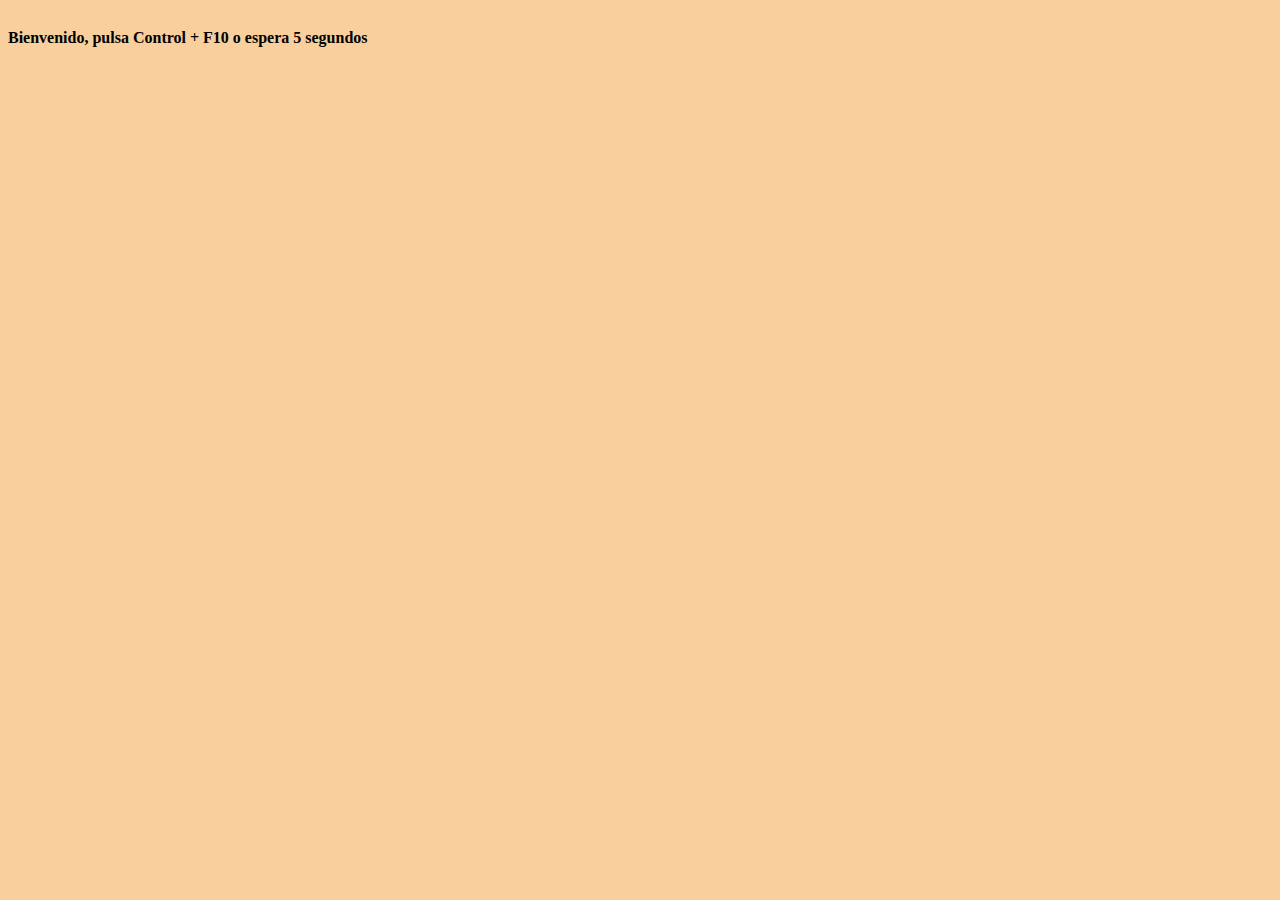
<file: index.html>
<!DOCTYPE html>
<html lang="en">

<head>
    <meta charset="UTF-8">
    <meta name="viewport" content="width=device-width, initial-scale=1.0">
    <link rel="stylesheet" href="css/styles.css">
    <title>Creador de preguntas</title>
</head>

<body>
    <h4 id="mensaje-inicio" style="text-align: center;">Bienvenido, pulsa Control + F10 o espera 5 segundos</h4>
    <form id="user" style="opacity: 0;">
        <label for="user">Usuario</label><br>
        <input type="email" id="email" required><br>
        <input type="submit" id="entrar" click="mover()">
    </form>

    <script src="javascript/inicio.js"></script>
</body>


</html>
</file>
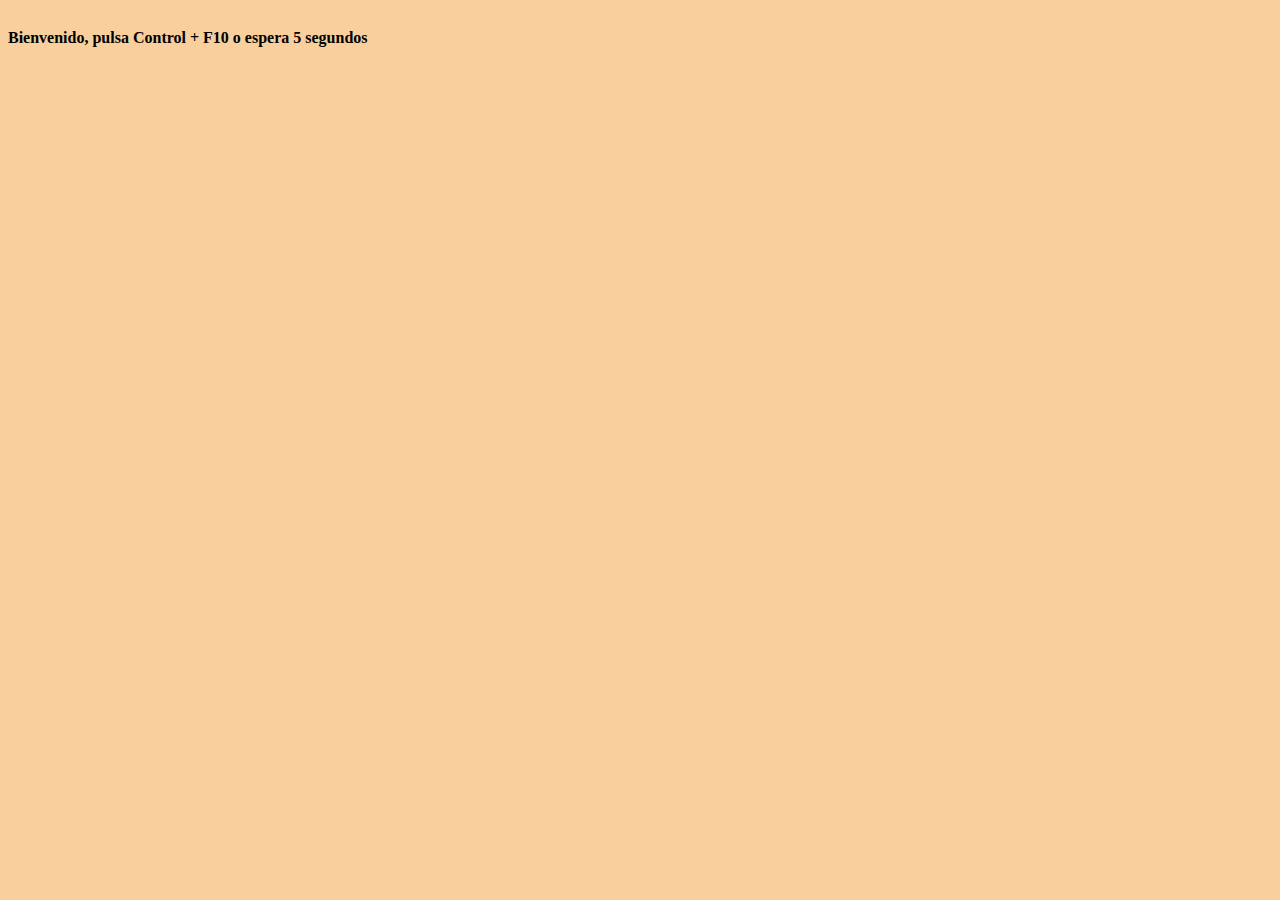
<file: ProyectoVanilla/html/index.html>
<!DOCTYPE html>
<html lang="en">

<head>
    <meta charset="UTF-8">
    <meta name="viewport" content="width=device-width, initial-scale=1.0">
    <link rel="stylesheet" href="/css/styles.css">
    <title>Creador de preguntas</title>
</head>

<body>
    <h4 id="mensaje-inicio" style="text-align: center;">Bienvenido, pulsa Control + F10 o espera 5 segundos</h4>
    <form id="user" style="opacity: 0;">
        <label for="user">Usuario</label><br>
        <input type="email" id="email" required><br>
        <input type="submit" id="entrar" click="mover()">
    </form>

    <script src="/javascript/inicio.js"></script>
</body>

</html>
</file>
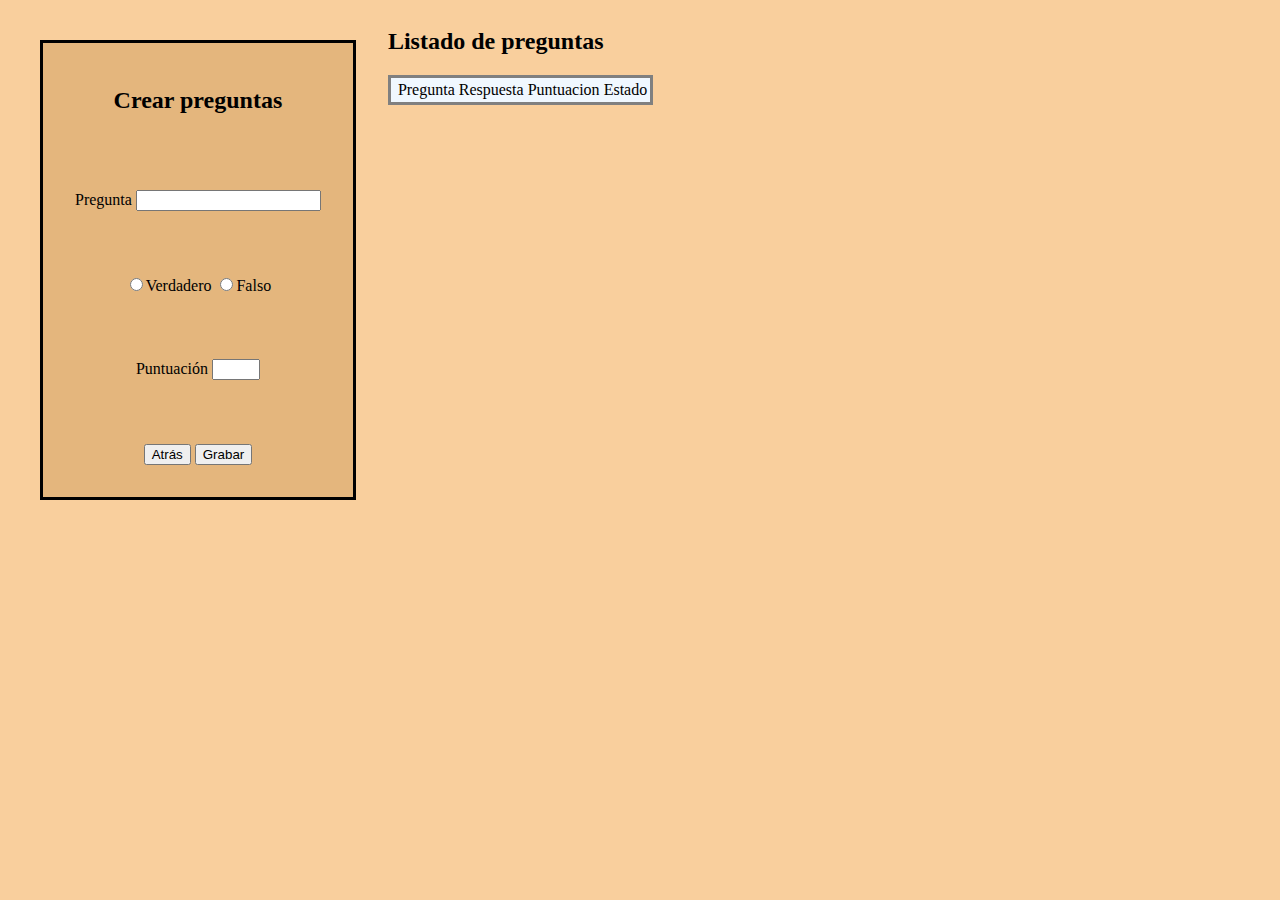
<file: preguntas.html>
<!DOCTYPE html>
<html lang="en">

<head>
    <meta charset="UTF-8">
    <meta name="viewport" content="width=device-width, initial-scale=1.0">
    <link rel="stylesheet" href="css/styles.css">
    <title>Preguntas</title>
</head>

<body>
    <form id="crear-preguntas">
        <h2>Crear preguntas</h2>
        <div>
            <label>Pregunta</label>
            <input type="text" id="pregunta"><br>
        </div>

        <div>
            <label><input type="radio" id="verdadero" name="respuesta" required>Verdadero</label>
            <label><input type="radio" id="falso" name="respuesta" required>Falso</label>
        </div>

        <div class="puntuacion">
            <label>Puntuación</label>
            <input type="number" max="9" min="0" id="puntuacion">
        </div>

        <div class="botones">
            <button type="button">Atrás</button>
            <button type="submit">Grabar</button>
        </div>
    </form>

    <aside id="listado-preguntas">
        <h2>Listado de preguntas</h2>
        <!--Creamos la tabla para guardar las preguntas y sus demás datos-->
        <table id="tabla-preguntas">
            <th>
            <td>Pregunta</td>
            <td>Respuesta</td>
            <td>Puntuacion</td>
            <td>Estado</td>
            </th>
        </table>
    </aside>

    <script src="javascript/preguntas.js"></script>


    </script>
</body>

</html>
</file>
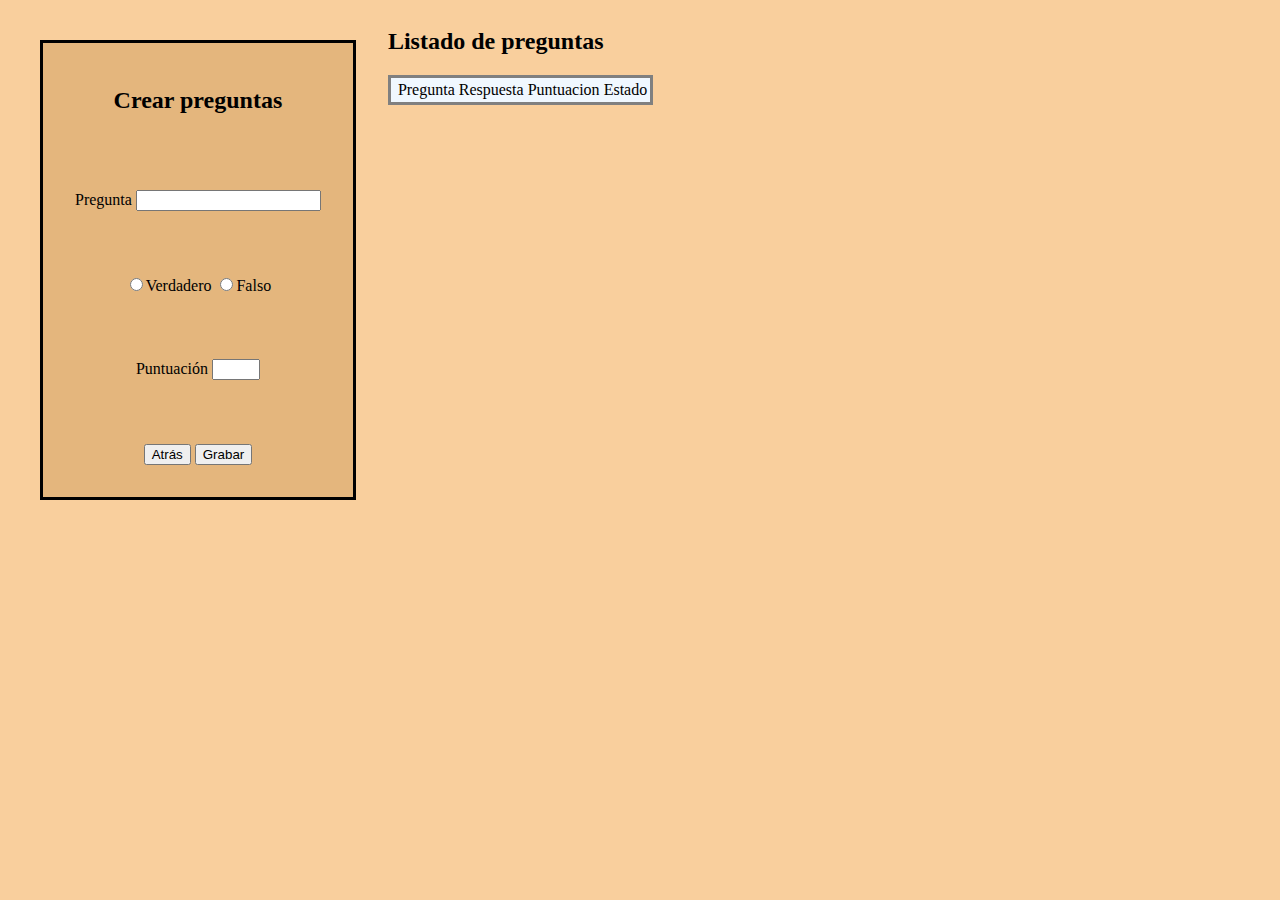
<file: html/preguntas.html>
<!DOCTYPE html>
<html lang="en">

<head>
    <meta charset="UTF-8">
    <meta name="viewport" content="width=device-width, initial-scale=1.0">
    <link rel="stylesheet" href="/css/styles.css">
    <title>Preguntas</title>
</head>

<body>
    <form id="crear-preguntas">
        <h2>Crear preguntas</h2>
        <div>
            <label>Pregunta</label>
            <input type="text" id="pregunta"><br>
        </div>

        <div>
            <label><input type="radio" id="verdadero" name="respuesta" required>Verdadero</label>
            <label><input type="radio" id="falso" name="respuesta" required>Falso</label>
        </div>

        <div class="puntuacion">
            <label>Puntuación</label>
            <input type="number" max="9" min="0" id="puntuacion">
        </div>

        <div class="botones">
            <button type="button">Atrás</button>
            <button type="submit">Grabar</button>
        </div>
    </form>

    <aside id="listado-preguntas">
        <h2>Listado de preguntas</h2>
        <!--Creamos la tabla para guardar las preguntas y sus demás datos-->
        <table id="tabla-preguntas">
            <th>
            <td>Pregunta</td>
            <td>Respuesta</td>
            <td>Puntuacion</td>
            <td>Estado</td>
            </th>
        </table>
    </aside>

    <script src="/javascript/preguntas.js"></script>


    </script>
</body>

</html>
</file>
<file: css/styles.css>
body{
    background-color: rgb(249, 207, 157);
    display: inline-flex    ;
}

div{
    height: auto;
    width: auto;
    padding: 2em;
    text-align: center;
}
table {
    background-color: aliceblue;
    border-style: solid;
}
#crear-preguntas{
    border-style: solid;
    text-align: center;
    background-color: rgb(228, 182, 125);
    height: fit-content;
    width: fit-content;
    margin: 2em;
}
#crear-preguntas > h2{
    padding: 1em;
}
</file>
